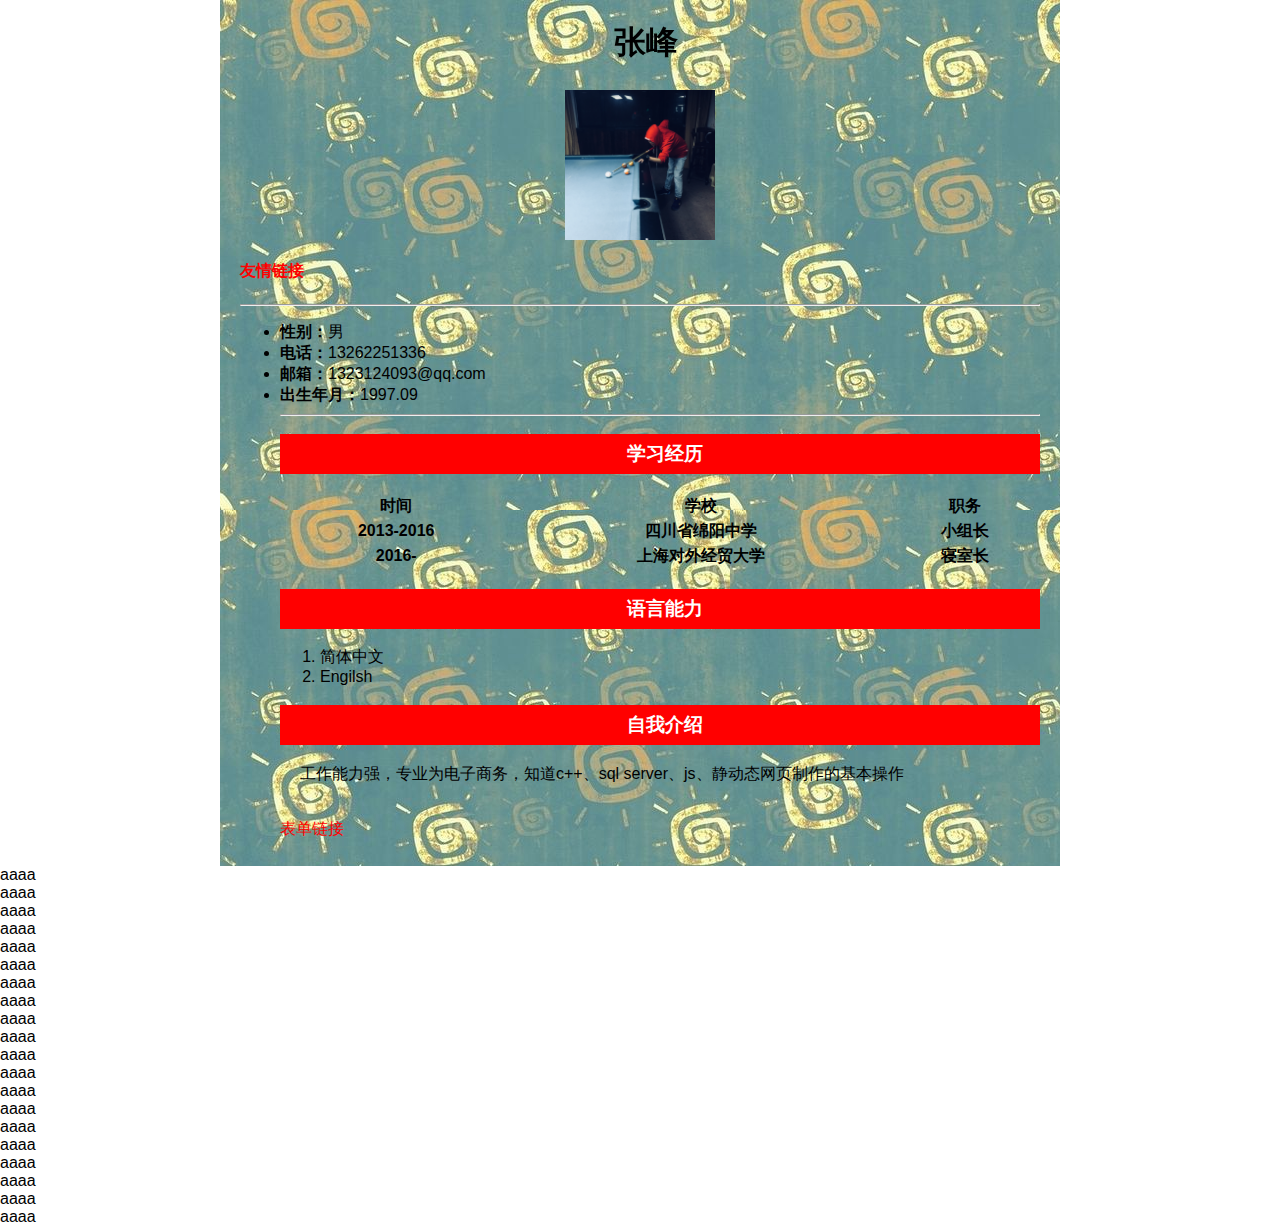
<file: index.html>
<!<!DOCTYPE html>
<html>
<head>
    <meta charset="utf-8" />
    <meta http-equiv="X-UA-Compatible" content="IE=edge">
    <title>张峰简历</title>
    <meta name="viewport" content="width=device-width, initial-scale=1">
    <link rel="stylesheet" href="test.css" />
</head>
<body>
    <div class="container">
    <h1>张峰</h1>
    <div class="photo">
    <img src="fs.jpg" alt="" width="150px">
    </div>
    <h4><a href="https://www.baidu.com">友情链接</a></h4>
    <hr>
    <ul>
        <li>
            <b>性别：</b>男
        </li>
        <li>
            <b>电话：</b>13262251336
        </li>
        <li>
            <b>邮箱：</b>1323124093@qq.com
        </li>
        <li>
            <b>出生年月：</b>1997.09
        </li>
    <hr>
    <h3>学习经历</h3>
    <table style="width:100%">
        <tr>
            <th>时间</th>
            <th>学校</th>
            <th>职务</th>
        </tr>
        <tr>
            <td>2013-2016</td>
            <td>四川省绵阳中学</td>
            <td>小组长</td>
        </tr>
        <tr>
            <td>2016-</td>
            <td>上海对外经贸大学</td>
            <td>寝室长</td>
        </tr>
    </table>
    <h3>语言能力</h3>
    <ol>
        <li>简体中文</li>
        <li>Engilsh</li>
    </ol>
    <h3>自我介绍</h3>
    <p>工作能力强，专业为电子商务，知道c++、sql server、js、静动态网页制作的基本操作</p>
    <br>
    <a href=form.html>表单链接</a>
    </div>
    aaaa <br> aaaa <br> aaaa <br> aaaa <br> aaaa <br> aaaa <br> aaaa <br> aaaa 
    <br> aaaa <br> aaaa <br> aaaa <br> aaaa <br> aaaa <br> aaaa <br> aaaa <br> aaaa <br> aaaa <br> aaaa <br> aaaa <br> aaaa <br>
</body>
</html>
</file>
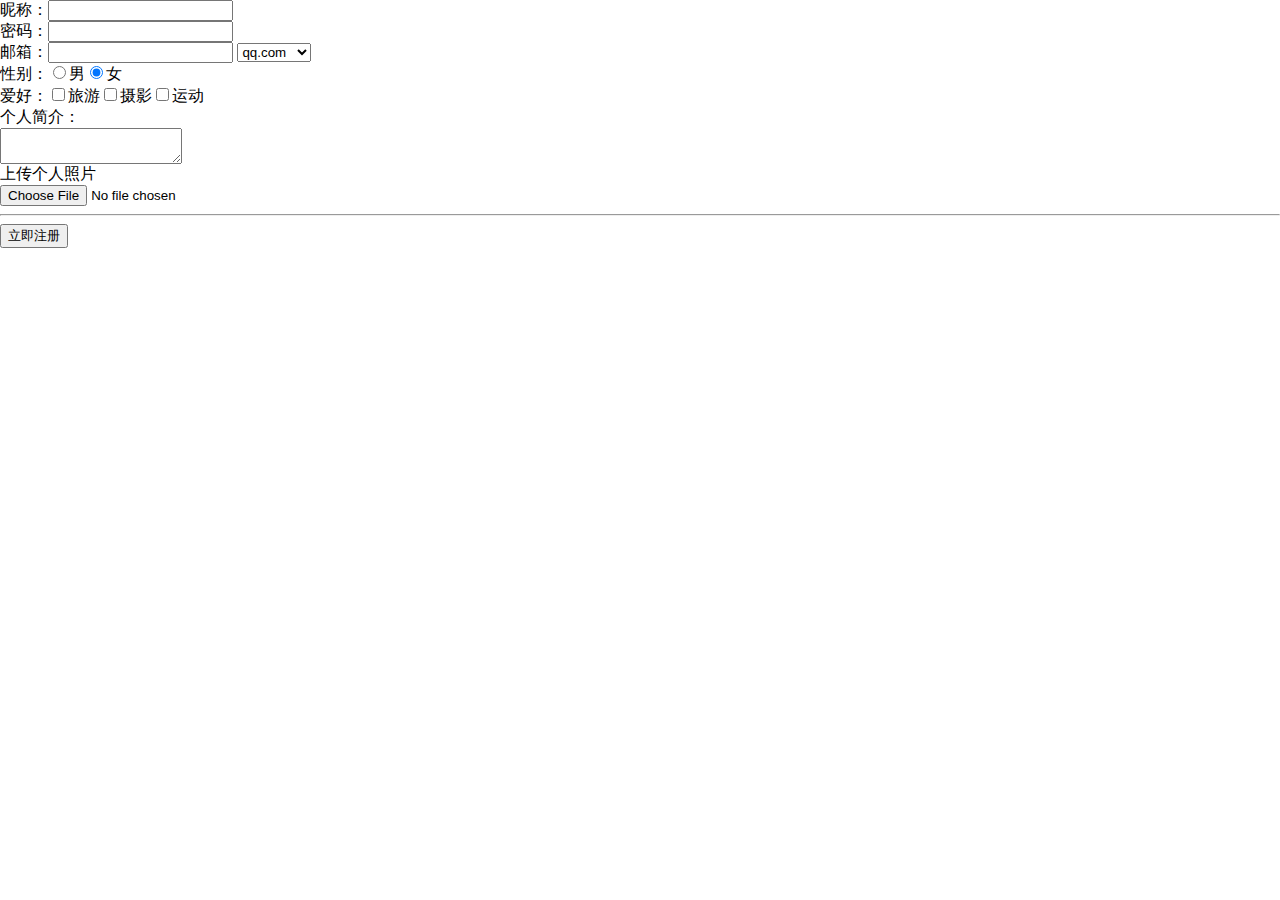
<file: form.html>
<!<!DOCTYPE html>
<html>
<head>
    <meta charset="utf-8" />
    <meta http-equiv="X-UA-Compatible" content="IE=edge">
    <title>Page Title</title>
    <meta name="viewport" content="width=device-width, initial-scale=1">
    <link rel="stylesheet" type="text/css" media="screen" href="test.css" />
</head>
<body>
    <form action="" method="post">
        昵称：<input type="" name="username" id=""><br>
        密码：<input type="password" name="password" id=""><br>
        邮箱：<input type="text" name="email" id="">
        <select>
            <option>qq.com</option>
            <option>163.com</option>
        </select>
        <br>
        性别：<input type="radio" name="组名" value="男" checked/>男<input type="radio" name="组名" value="女" checked/>女<br>
        爱好：<input type="checkbox" name="组名" value="旅游" />旅游<input type="checkbox" name="组名" value="摄影" />摄影<input type="checkbox" name="组名" value="运动" />运动<br>
        个人简介：<br><textarea type="" name="information" id=""></textarea><br>
        上传个人照片<br><input type="file" />
        <hr>
        <input type="submit" value="立即注册" />


    </form>
</body>
</html>
</file>
<file: test.css>
body {
    font-family: -apple-system, BlinkMacSystemFont, "Segoe UI", Roboto, "Helvetica Neue", Helvetica, "PingFang SC", "Hiragino Sans GB", "Microsoft YaHei", SimSun, sans-serif;
    padding: 0;
    margin: 0;
}

a {
    text-decoration: none;
    color: #FF0000;
}



h3 {
    text-align: center;
}

table {
    text-align: center;
    font-weight: bold;
}

p {
    text-indent: 20px;
}

h3 {
    background-color:red;
    color: white;
    line-height: 40px;
    padding-left: 10px;
}


.photo{
    margin-top: 10%;
    text-align: center;
    -moz-transition:-moz-transform 2s;
    /* Firefox 4 */
    -webkit-transition:-webkit-transform 2s;
    /* Safari and Chrome */
    -o-transition:-o-transform 2s;
    /* Opera */
}

.photo:hover {
    transform: rotate(360deg);
    -moz-transform: rotate(360deg);
    /* Firefox 4 */
    -webkit-transform: rotate(360deg);
    /* Safari and Chrome */
    -o-transform: rotate(360deg);
    /* Opera */
}

.container {
    width: 800px;
    margin: 0 auto;
    padding: 10px 20px;
    margin-top: 0;
    background-image: url("background.jpg")
}
h3{
background:red;
animation:myfirst 5s;
-moz-animation:myfirst 5s; /* Firefox */
-webkit-animation:myfirst 5s; /* Safari and Chrome */
-o-animation:myfirst 5s; /* Opera */
}

@keyframes myfirst
{
from {background:red;}
to {background:yellow;}
}

@-moz-keyframes myfirst /* Firefox */
{
from {background:red;}
to {background:yellow;}
}

@-webkit-keyframes myfirst /* Safari and Chrome */
{
from {background:red;}
to {background:yellow;}
}

@-o-keyframes myfirst /* Opera */
{
from {background:red;}
to {background:yellow;}
}

@media (max-width:800px) {
    .container {
        width: 100%;
    }
    .photo {
        display: none;
    }
}
h1{
    position: fixed;
    left: 48%;
    top:0%;
    right:45%;
}
</file>
